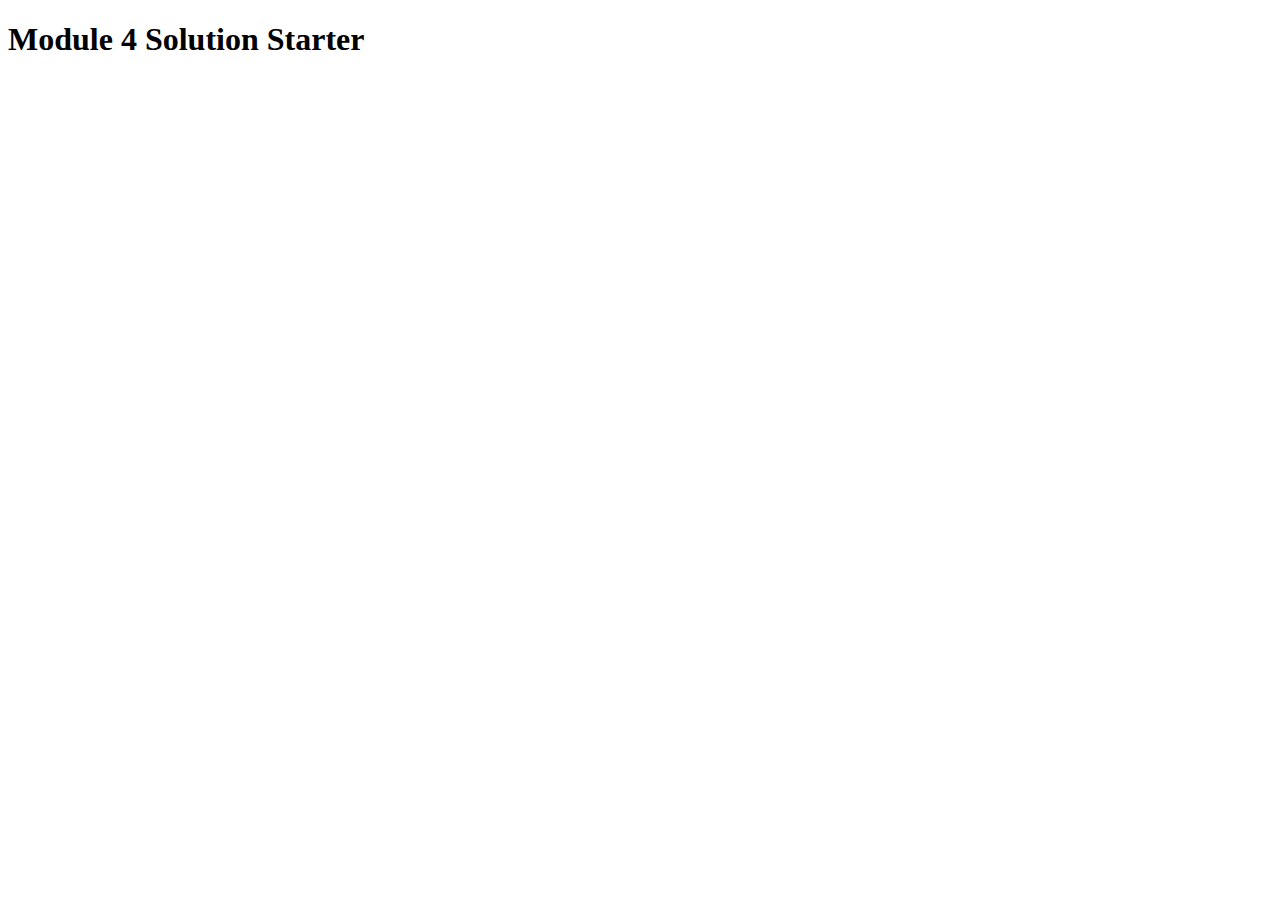
<file: module-4 solution/index.html>
<!DOCTYPE html>
<html>
<head>
  <meta charset="utf-8">
  <title>Module 4 Solution Starter</title>
  <script src="js/SpeakHello.js"></script>
  <script src="js/SpeakGoodBye.js"></script>
  <script src="js/script.js"></script>
</head>
<body>
  <h1>Module 4 Solution Starter</h1>
</body>
</html>
</file>
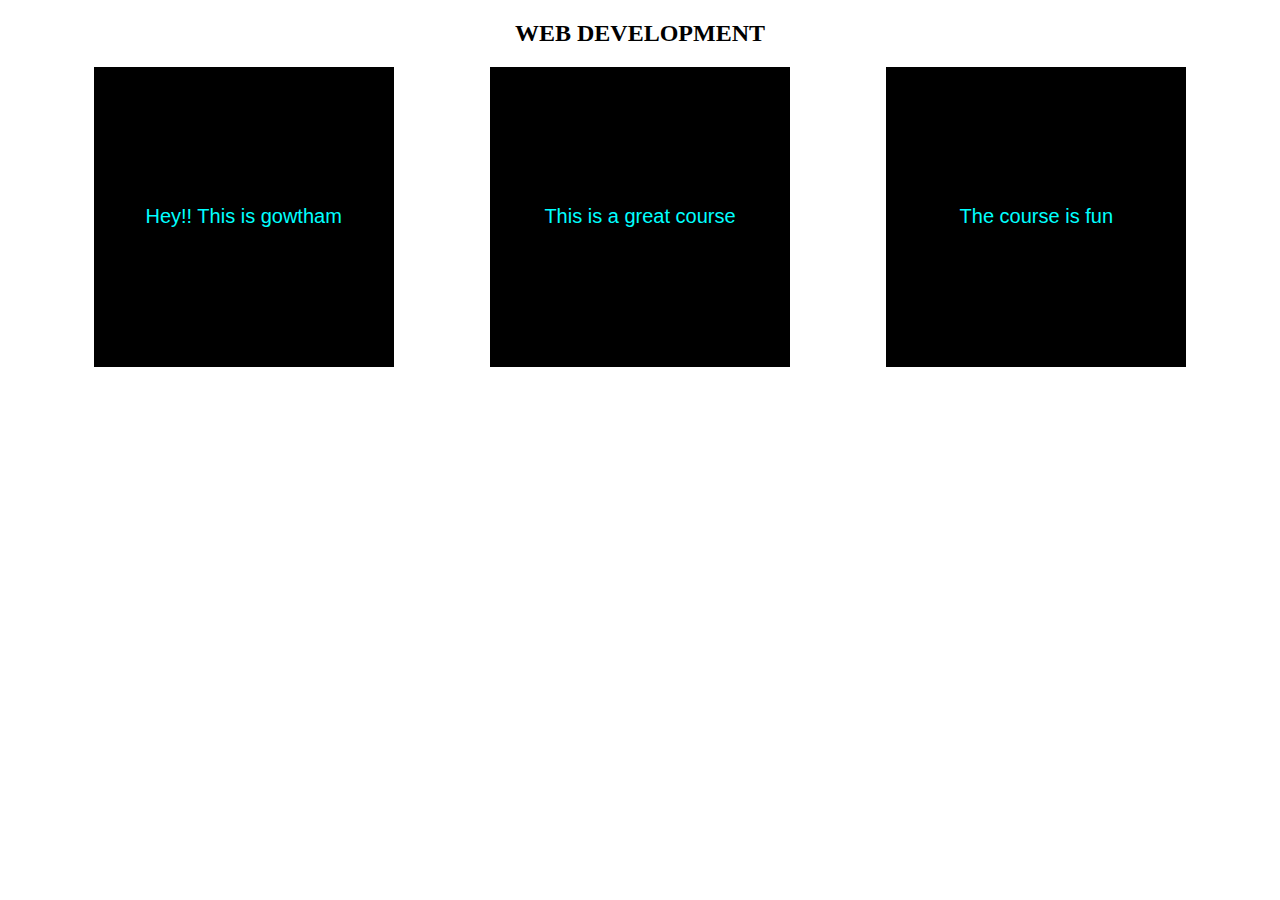
<file: module-2 solution/Index5.html>
<!DOCTYPE html>
<html>
    <head>
        <meta name="viewport" content="width=device-width, initial-scale=1">
        <link rel="stylesheet" href="mystyle.css">
    </head>
    <body>
        <h2>WEB DEVELOPMENT</h2>
        <div class="container">
        
            <div class="box">
                <p>Hey!! This is gowtham</p>
            </div>
            <div class="box">
                <p>This is a great course</p>
            </div>
            <div class="box">
                <p>The course is fun</p>
            </div>
        
        </div>
    </body>
</html>
</file>
<file: module-2 solution/mystyle.css>
.container {
    display: flex;
    justify-content: space-around;
    align-items: center;
    flex-wrap: wrap;
    font-family: Arial, Helvetica, sans-serif;
  }
 h2{
    text-align: center;
    color: black;
 }
  .box {
    height: 300px;
    width: 300px;
    color: aqua;
    display: flex;
    justify-content: center;
    align-items: center;
    font-size: 20px;
    margin-bottom: 40px;
    background-color: black;
    
  }
  
  
  @media only screen and (max-width: 991px) {
    .box {
      height: 250px;
      width: 300%;
      font-size: 20px;
      margin-bottom: 20px;
    }
    
    .box:nth-child(2) {
      height: 250px;
    }
  }
  
  @media only screen and (min-width: 992px) {
    .rbox{
      height: 250px;
      width: 300px;
      font-size: 20px;
    }
    
    .box:nth-child(2) {
      margin-left: -75px;
    }
    
    .box:nth-child(3) {
      margin-left: -75px;
    }
  }
</file>
